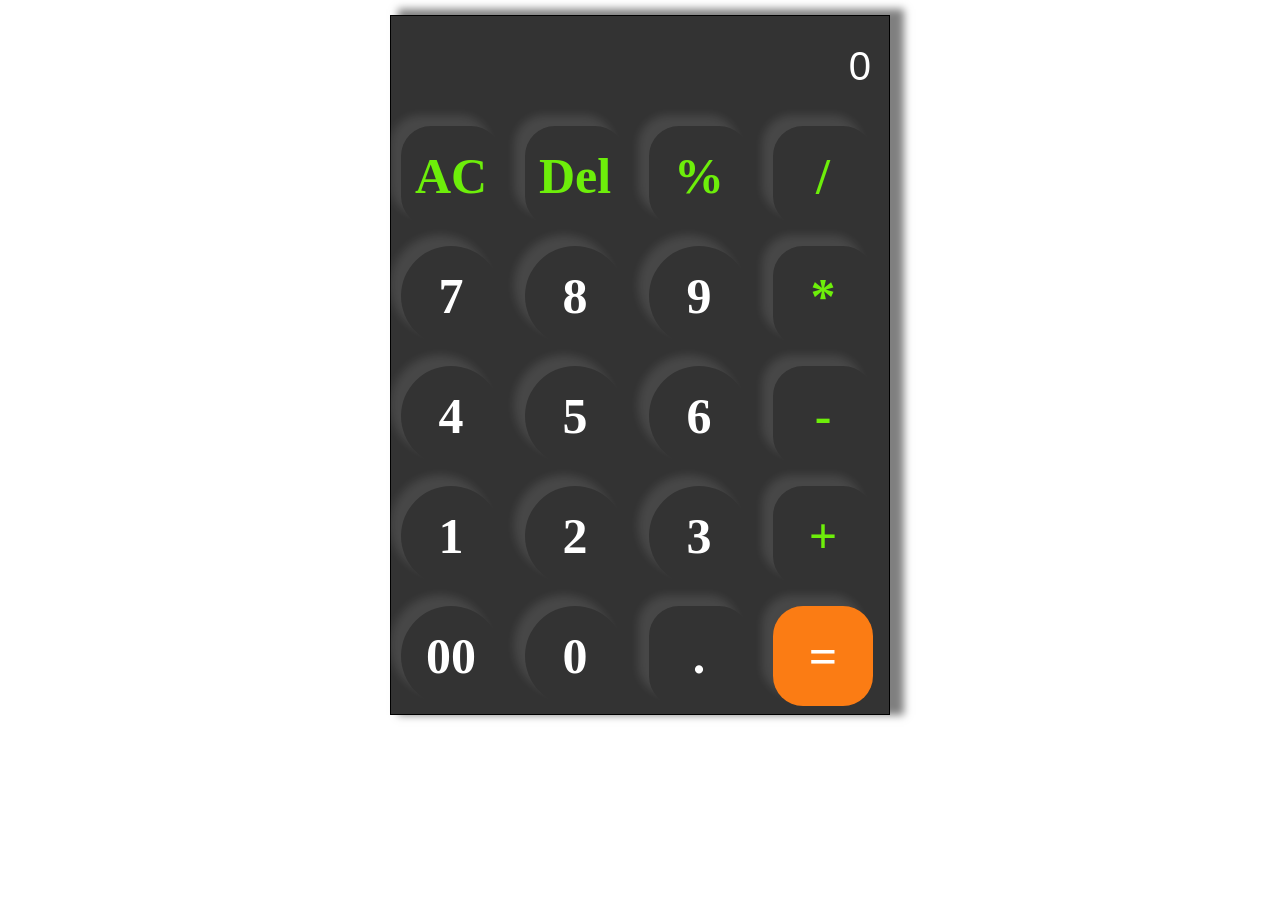
<file: Calculator/index.html>
<!DOCTYPE html>
<html>
<head>
	<meta charset="utf-8">
	<meta name="viewport" content="width=device-width, initial-scale=1">
	<title>Calculator</title>
	<link rel="stylesheet" type="text/css" href="style.css">
</head>
<body>
	<div class="calculator">
		<input type="text" name="" placeholder="0" id="inputbox">
		<div>
				<button style="border-radius:30%;" class="operator">AC</button>
				<button style="border-radius:30%;" class="operator">Del</button>
				<button style="border-radius:30%;" class="operator">%</button>
				<button style="border-radius:30%;" class="operator">/</button>				
		</div>
		<div>
				<button>7</button>
				<button>8</button>
				<button>9</button>
				<button style="border-radius:30%;" class="operator">*</button>			

		</div>
		<div>
				<button>4</button>
				<button>5</button>
				<button>6</button>
				<button style="border-radius:30%;" class="operator">-</button>				
		</div>
		<div>
				<button>1</button>
				<button>2</button>
				<button>3</button>
				<button style="border-radius:30%;" class="operator">+</button>				
		</div>
		<div>
				<button>00</button>
				<button>0</button>
				<button style="border-radius:30%;">.</button>
				<button style="border-radius:30%;" class="equal">=</button>		
		</div>
	</div>
</body>
<script type="text/javascript" src="script.js"></script>
</html>
</file>
<file: Calculator/style.css>
*{
	margin: 0;
	padding: 0;
	box-sizing: border-box;
}
.calculator{
	height: 700px;
	width: 500px;
	background: rgba(0,0,0,0.8);
	border: 1px solid black;
	margin: auto;
	margin-top: 15px;
	box-shadow: rgb(0, 0, 0, 50%) 11px -3px 8px 3px;
}
input{
	width: 480px;
	height: 80px;
	border: none;
	background: transparent;
	font-size: 40px;
	cursor:default;
	margin: 10px 10px 10px 10px ;
	padding: 10px;
	text-align: right;	
	color: #ffffff;
}
input::placeholder{
	color: #ffffff;
}

button{
	border:none ;
	width: 100px;
	height: 100px;
	margin: 10px;
	border-radius: 50%;
	font-size: 50px;
	font-weight: bolder;
	font-family:verdana;
	background: transparent;
	color: #ffffff;
	box-shadow: rgba(255, 255, 255, 0.1) -11px -11px 9px ;
	cursor: pointer;	
}
.equal{
	background-color: #fb7c14;
}
.operator{
	color:#6dee0a;
}
</file>
